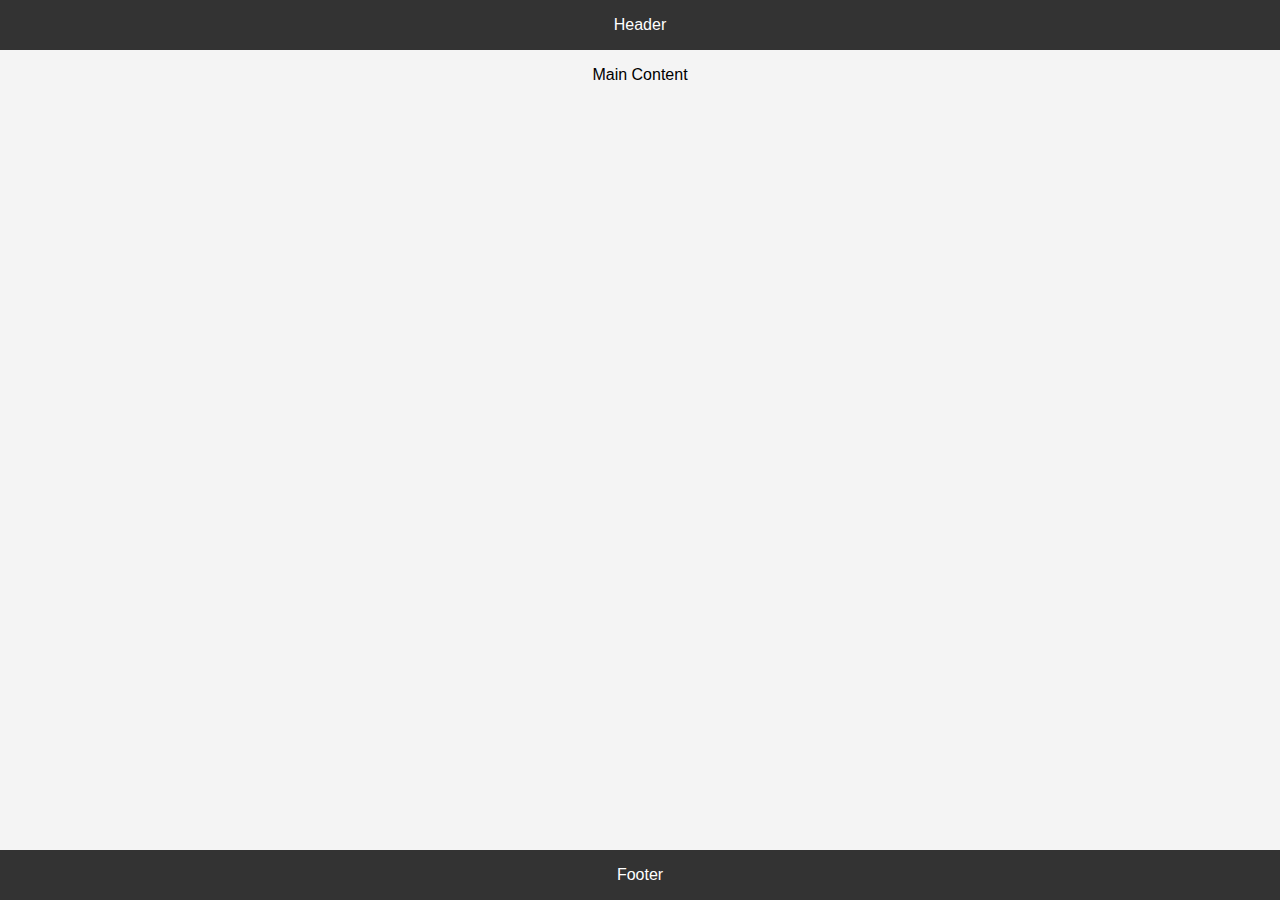
<file: Level1/index.html>
<!DOCTYPE html>
<html lang="en">
<head>
  <meta charset="UTF-8" />
  <meta name="viewport" content="width=device-width, initial-scale=1.0" />
  <title>Level 1 Layout</title>
  <link rel="stylesheet" href="flexbox-style.css" />
  <!-- To test Grid version, comment out the line above and uncomment below -->
  <!-- <link rel="stylesheet" href="grid-style.css" /> -->
</head>
<body>
  <div class="container">
    <header>Header</header>
    <main>Main Content</main>
    <footer>Footer</footer>
  </div>
</body>
</html>
</file>
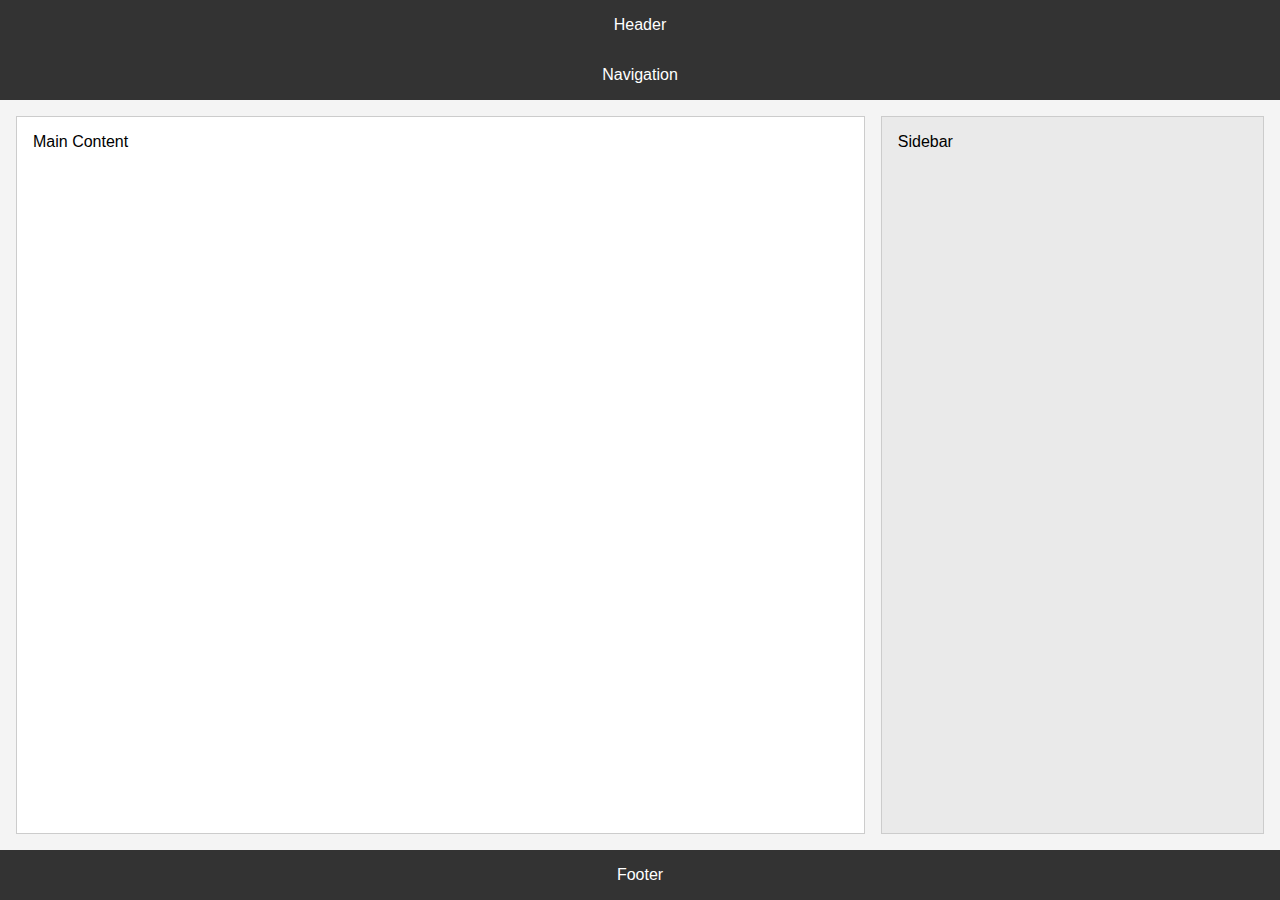
<file: Level2/index.html>
<!DOCTYPE html>
<html lang="en">
<head>
  <meta charset="UTF-8" />
  <meta name="viewport" content="width=device-width, initial-scale=1.0" />
  <title>Level 2 Layout</title>
  <link rel="stylesheet" href="flexbox-style.css" />
  <!-- To test Grid version, comment out the line above and uncomment below -->
  <!-- <link rel="stylesheet" href="grid-style.css" /> -->
</head>
<body>
  <div class="container">
    <header>Header</header>
    <nav>Navigation</nav>
    <div class="content-wrapper">
      <main>Main Content</main>
      <aside>Sidebar</aside>
    </div>
    <footer>Footer</footer>
  </div>
</body>
</html>
</file>
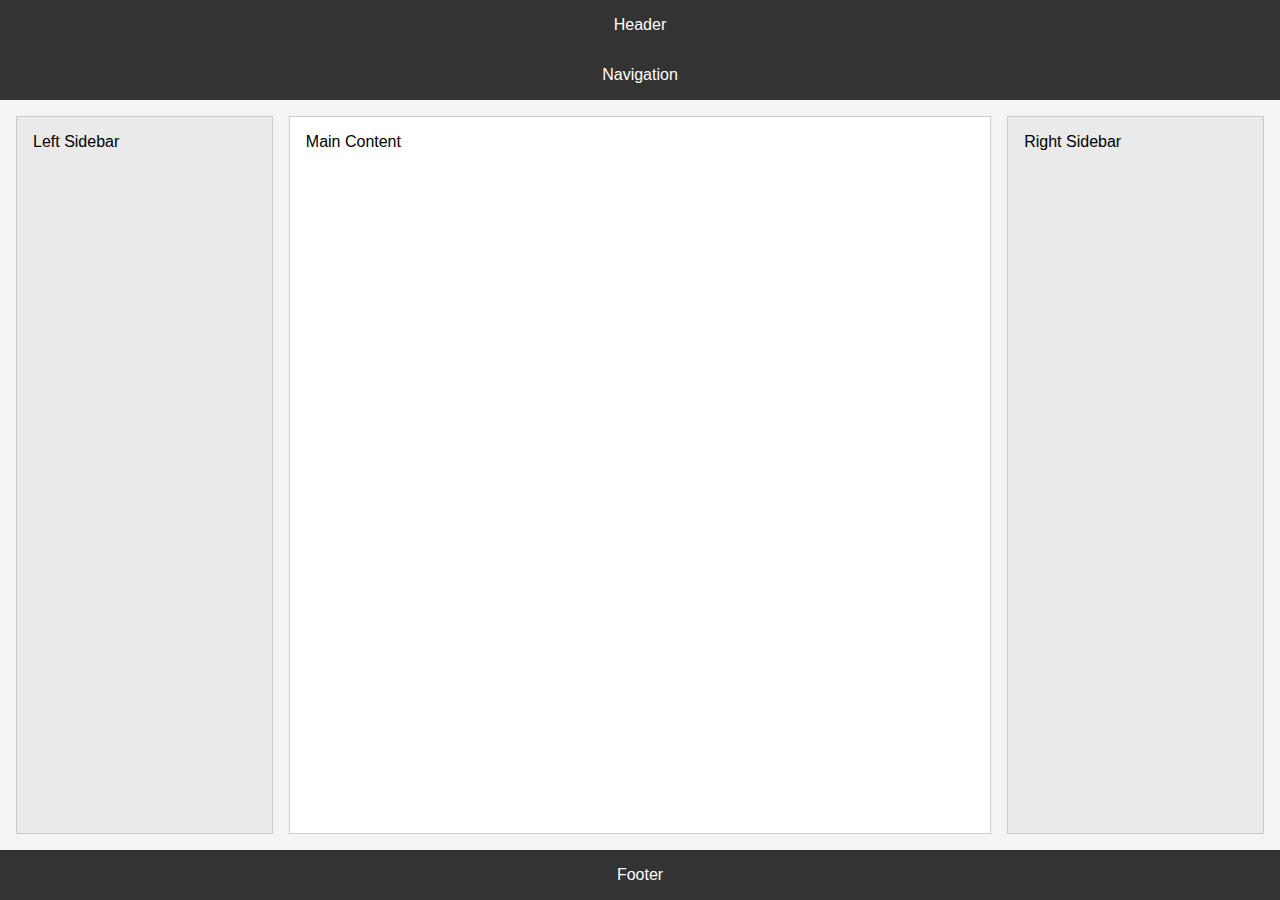
<file: Level3/index.html>
<!DOCTYPE html>
<html lang="en">
<head>
  <meta charset="UTF-8" />
  <meta name="viewport" content="width=device-width, initial-scale=1.0" />
  <title>Level 3 Layout</title>
  <link rel="stylesheet" href="flexbox-style.css" />
  <!-- For Grid, switch to grid-style.css -->
</head>
<body>
  <div class="container">
    <header>Header</header>
    <nav>Navigation</nav>
    <div class="content-wrapper">
      <aside class="left">Left Sidebar</aside>
      <main>Main Content</main>
      <aside class="right">Right Sidebar</aside>
    </div>
    <footer>Footer</footer>
  </div>
</body>
</html>
</file>
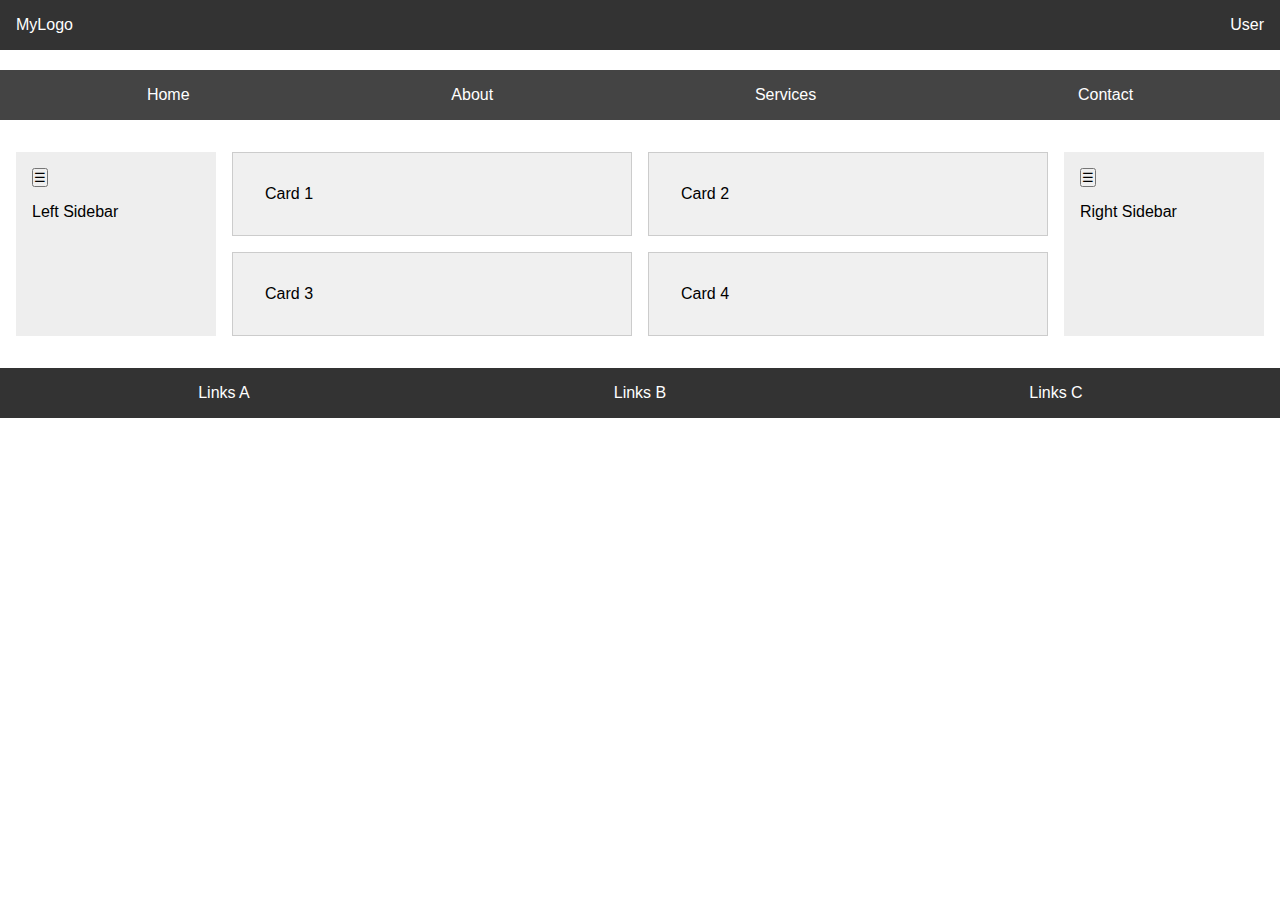
<file: Level4/index.html>
<!DOCTYPE html>
<html lang="en">
<head>
  <meta charset="UTF-8" />
  <meta name="viewport" content="width=device-width, initial-scale=1.0"/>
  <title>Holy Grail Layout</title>
  <link rel="stylesheet" href="flexbox-style.css" />
  
</head>
<body>
  <header>
    <div class="logo">MyLogo</div>
    <div class="user-menu">User</div>
  </header>

  <nav>
    <ul class="nav-menu">
      <li>Home</li>
      <li>About</li>
      <li>Services</li>
      <li>Contact</li>
    </ul>
  </nav>

  <div class="layout">
    <aside class="sidebar left">
      <button onclick="toggleSidebar(this)">☰</button>
      <p>Left Sidebar</p>
    </aside>

    <main>
      <div class="cards">
        <div class="card">Card 1</div>
        <div class="card">Card 2</div>
        <div class="card">Card 3</div>
        <div class="card">Card 4</div>
      </div>
    </main>

    <aside class="sidebar right">
      <button onclick="toggleSidebar(this)">☰</button>
      <p>Right Sidebar</p>
    </aside>
  </div>

  <footer>
    <div class="footer-col">Links A</div>
    <div class="footer-col">Links B</div>
    <div class="footer-col">Links C</div>
  </footer>

  <script src="script.js"></script>
</body>
</html>
</file>
<file: Level1/flexbox-style.css>
body, html {
  margin: 0;
  padding: 0;
  font-family: Arial, sans-serif;
}

.container {
  display: flex;
  flex-direction: column;
  min-height: 100vh;
}

header, footer {
  background-color: #333;
  color: white;
  padding: 1rem;
  text-align: center;
}

main {
  flex-grow: 1;
  padding: 1rem;
  background-color: #f4f4f4;
  text-align: center;
}

@media (max-width: 600px) {
  header, footer, main {
    padding: 0.5rem;
  }
}
</file>
<file: Level1/grid-style.css>
body, html {
  margin: 0;
  padding: 0;
  font-family: Arial, sans-serif;
}

.container {
  display: grid;
  grid-template-rows: auto 1fr auto;
  min-height: 100vh;
}

header, footer {
  background-color: #333;
  color: white;
  padding: 1rem;
  text-align: center;
}

main {
  padding: 1rem;
  background-color: #f4f4f4;
  text-align: center;
}

@media (max-width: 600px) {
  header, footer, main {
    padding: 0.5rem;
  }
}
</file>
<file: Level2/flexbox-style.css>
body, html {
  margin: 0;
  padding: 0;
  font-family: Arial, sans-serif;
}

.container {
  display: flex;
  flex-direction: column;
  min-height: 100vh;
}

header, nav, footer {
  background-color: #333;
  color: white;
  padding: 1rem;
  text-align: center;
}

.content-wrapper {
  display: flex;
  flex-grow: 1;
  padding: 1rem;
  gap: 1rem;
  background-color: #f4f4f4;
}

main {
  flex: 7;
  background-color: white;
  padding: 1rem;
  border: 1px solid #ccc;
}

aside {
  flex: 3;
  background-color: #eaeaea;
  padding: 1rem;
  border: 1px solid #ccc;
}

@media (max-width: 768px) {
  .content-wrapper {
    flex-direction: column;
  }
}
</file>
<file: Level2/grid-style.css>
body, html {
  margin: 0;
  padding: 0;
  font-family: Arial, sans-serif;
}

.container {
  display: grid;
  grid-template-rows: auto auto 1fr auto;
  grid-template-columns: 1fr;
  min-height: 100vh;
}

header, nav, footer {
  background-color: #333;
  color: white;
  padding: 1rem;
  text-align: center;
}

.content-wrapper {
  display: grid;
  grid-template-columns: 7fr 3fr;
  gap: 1rem;
  padding: 1rem;
  background-color: #f4f4f4;
}

main {
  background-color: white;
  padding: 1rem;
  border: 1px solid #ccc;
}

aside {
  background-color: #eaeaea;
  padding: 1rem;
  border: 1px solid #ccc;
}

@media (max-width: 768px) {
  .content-wrapper {
    grid-template-columns: 1fr;
  }
}
</file>
<file: Level3/flexbox-style.css>
body, html {
  margin: 0;
  padding: 0;
  font-family: Arial, sans-serif;
}

.container {
  display: flex;
  flex-direction: column;
  min-height: 100vh;
}

header, nav, footer {
  background-color: #333;
  color: white;
  padding: 1rem;
  text-align: center;
}

.content-wrapper {
  display: flex;
  flex-grow: 1;
  padding: 1rem;
  gap: 1rem;
  background-color: #f4f4f4;
}

.left, .right {
  flex: 2;
  background-color: #eaeaea;
  padding: 1rem;
  border: 1px solid #ccc;
}

main {
  flex: 6;
  background-color: white;
  padding: 1rem;
  border: 1px solid #ccc;
}

@media (max-width: 1024px) {
  .content-wrapper {
    flex-direction: column;
  }
  
  .left, .right {
    flex: 1;
  }
}
</file>
<file: Level4/flexbox-style.css>
* {
  margin: 0;
  padding: 0;
  box-sizing: border-box;
}

body {
  font-family: sans-serif;
}

header {
  position: fixed;
  top: 0;
  width: 100%;
  background: #333;
  color: #fff;
  padding: 1rem;
  display: flex;
  justify-content: space-between;
  z-index: 10;
}

nav {
  margin-top: 70px;
  background: #444;
}

.nav-menu {
  display: flex;
  list-style: none;
  padding: 1rem;
  justify-content: space-around;
  color: white;
}

.layout {
  display: flex;
  margin-top: 1rem;
  padding: 1rem;
  gap: 1rem;
}

.sidebar {
  width: 200px;
  background: #eee;
  padding: 1rem;
  transition: transform 0.3s ease;
}

.sidebar button {
  display: block;
  margin-bottom: 1rem;
}

main {
  flex-grow: 1;
}

.cards {
  display: flex;
  flex-wrap: wrap;
  gap: 1rem;
}

.card {
  background: #f0f0f0;
  padding: 2rem;
  flex: 1 1 calc(50% - 1rem);
  border: 1px solid #ccc;
}

footer {
  display: grid;
  grid-template-columns: repeat(3, 1fr);
  background: #333;
  color: white;
  padding: 1rem;
  margin-top: 1rem;
}

.footer-col {
  text-align: center;
}

/* Responsive Breakpoints */

@media (max-width: 1024px) {
  .layout {
    flex-direction: column;
  }

  .card {
    flex: 1 1 100%;
  }
}

@media (max-width: 600px) {
  .nav-menu {
    flex-direction: column;
    align-items: center;
  }

  .sidebar {
    width: 100%;
    transform: translateY(-100%);
  }

  .sidebar.active {
    transform: translateY(0);
  }
}
</file>
